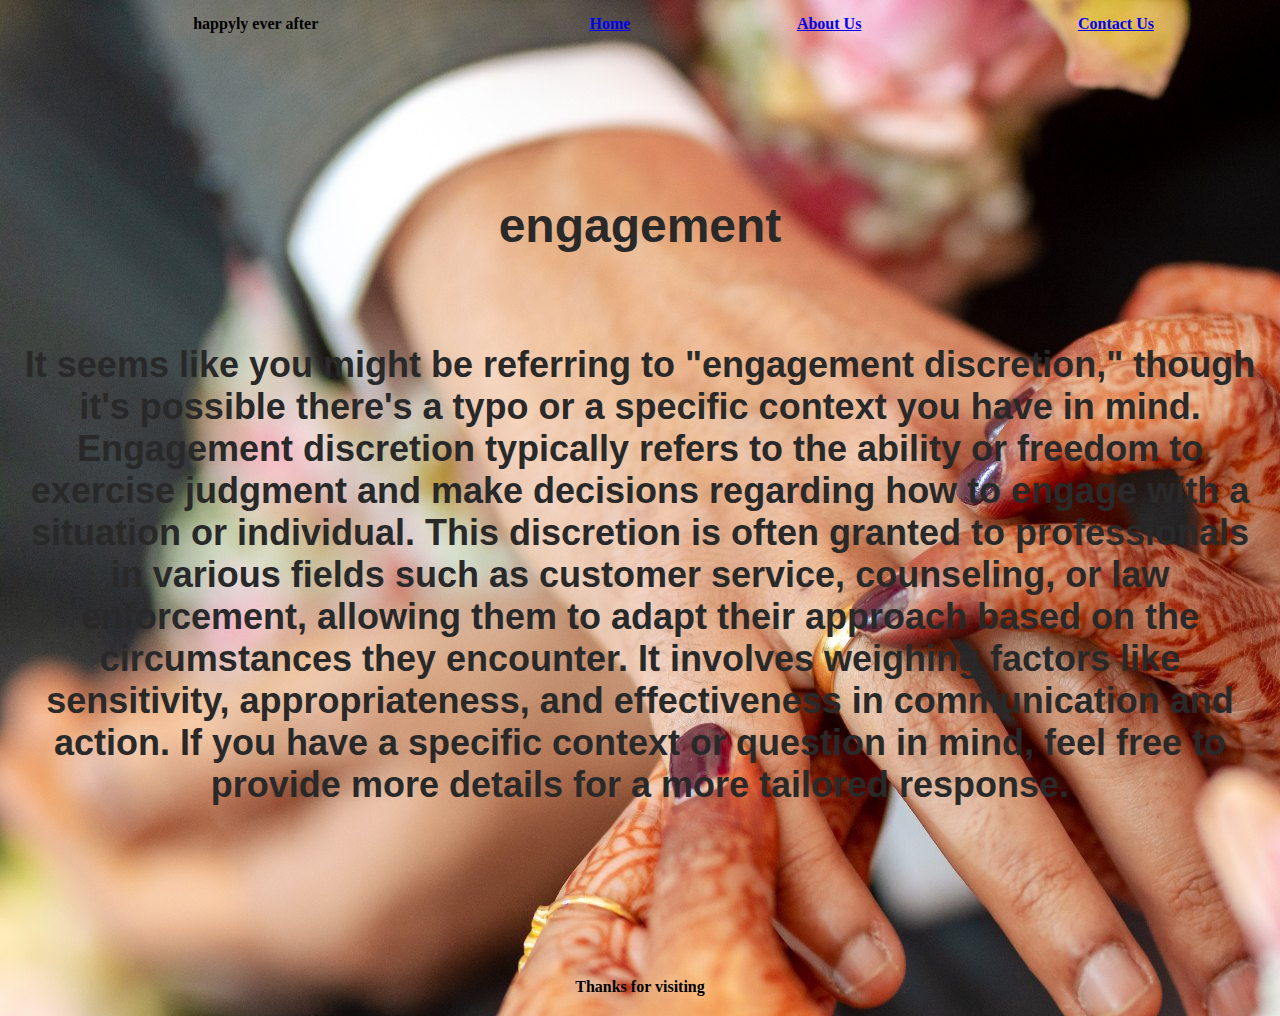
<file: try.html>
<!DOCTYPE html>
<head>
        <title>Document</title>
</head>
<body background="engagement-photography-service.jpg"> 

<table border="0" width="100%" height="1000px">
<!----Row1---->
<tr>
<th> <font face="Monoton"> happyly ever after </font> </th>
<th></th>
<th></th>
<th> <a href="index.html"> Home </a> </th>
<th> <a href="index.html"> About Us </a></th>
<th> <a href="logn.html"> Contact Us </a></th>
</tr>

<!----Row2---->
<tr>
<th colspan="6">
<font color="#292929" face="Helvetica" size="5">
<h1> engagement </h1> <br>
<h2> It seems like you might be referring to "engagement discretion," though it's possible there's a typo or a specific context you have in mind. Engagement discretion typically refers to the ability or freedom to exercise judgment and make decisions regarding how to engage with a situation or individual. This discretion is often granted to professionals in various fields such as customer service, counseling, or law enforcement, allowing them to adapt their approach based on the circumstances they encounter. It involves weighing factors like sensitivity, appropriateness, and effectiveness in communication and action. If you have a specific context or question in mind, feel free to provide more details for a more tailored response.</h2>
</font>
</th>
</tr>

<!----Row3---->
<tr>
<th colspan="6">
<font size="5" color="orange" face="Aquire"> </font>

</th>
</tr>

<!----Row4---->
<tr>
<th></th>
<th></th>
<th></th>
<th></th>
<th></th>
<th></th>
</tr>

<!----Row5---->
<tr>
<th colspan="6">
<font color="black" > Thanks for visiting </font>
</th>
</tr>

<!----Row6---->
<tr>
<th></th>
<th></th>
<th></th>
<th></th>
<th></th>
<th></th>
</tr>

</table>


    
</body>
</html>
</file>
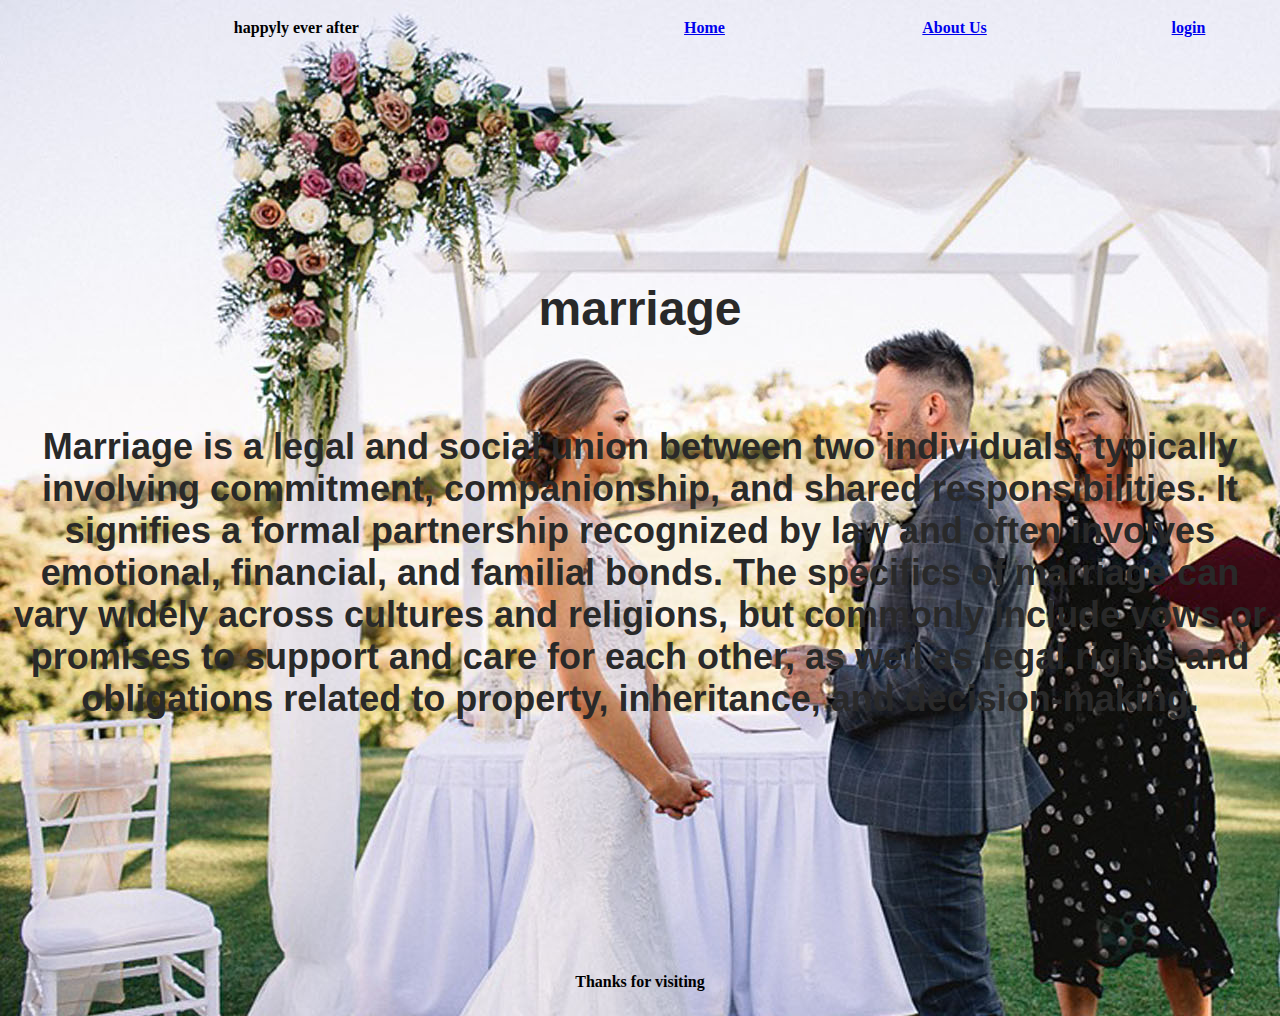
<file: try2.html>
<!DOCTYPE html>
<head>
        <title>Document</title>
</head>
<body background="David-Luque-photographer-Spanish-wedding-vows-with-Celebrant.jpg"> 

<table border="0" width="100%" height="1000px">
<!----Row1---->
<tr>
<th> <font face="Monoton"> happyly ever after </font> </th>
<th></th>
<th></th>
<th> <a href="index.html"> Home </a> </th>
<th> <a href="index.html"> About Us </a></th>
<th> <a href="logn.html"> login </a></th>
</tr>

<!----Row2---->
<tr>
<th colspan="6">
<font color="#292929" face="Helvetica" size="5">
<h1> marriage </h1> <br>
<h2>Marriage is a legal and social union between two individuals, typically involving commitment, companionship, and shared responsibilities. It signifies a formal partnership recognized by law and often involves emotional, financial, and familial bonds. The specifics of marriage can vary widely across cultures and religions, but commonly include vows or promises to support and care for each other, as well as legal rights and obligations related to property, inheritance, and decision-making.


</h2>
</font>
</th>
</tr>

<!----Row3---->
<tr>
<th colspan="6">
<font size="5" color="orange" face="Aquire"> </font>

</th>
</tr>

<!----Row4---->
<tr>
<th></th>
<th></th>
<th></th>
<th></th>
<th></th>
<th></th>
</tr>

<!----Row5---->
<tr>
<th colspan="6">
<font color="black" > Thanks for visiting </font>
</th>
</tr>

<!----Row6---->
<tr>
<th></th>
<th></th>
<th></th>
<th></th>
<th></th>
<th></th>
</tr>

</table>


    
</body>
</html>
</file>
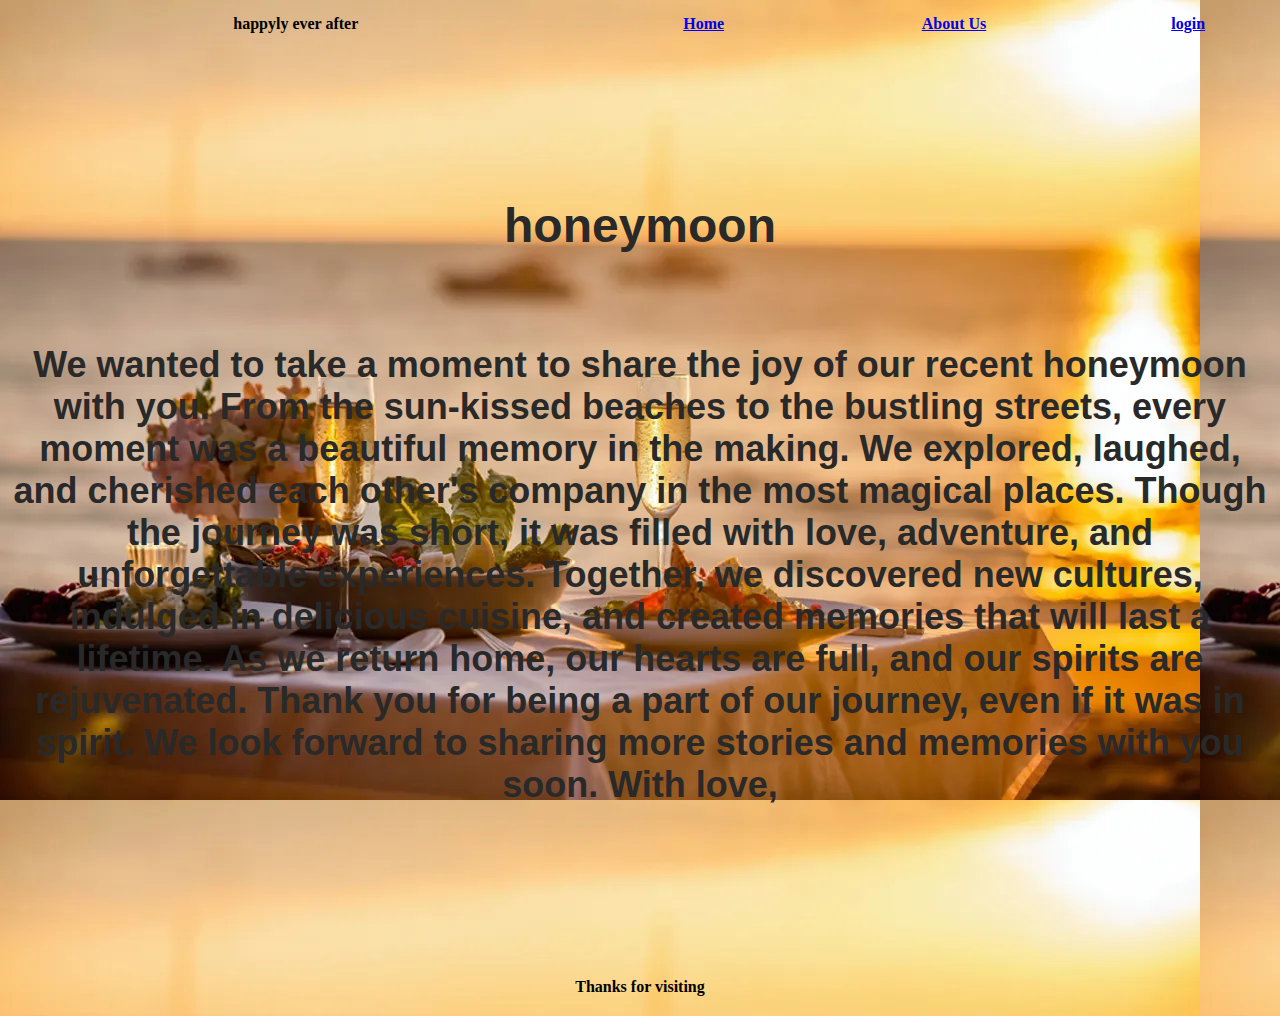
<file: try3.html>
<!DOCTYPE html>
<head>
        <title>Document</title>
</head>
<body background="Honeymoon-shutterstock_2171582023 .jpg"> 

<table border="0" width="100%" height="1000px">
<!----Row1---->
<tr>
<th> <font face="Monoton"> happyly ever after </font> </th>
<th></th>
<th></th>
<th> <a href="index.html"> Home </a> </th>
<th> <a href="index.html"> About Us </a></th>
<th> <a href="logn.html"> login </a></th>
</tr>

<!----Row2---->
<tr>
<th colspan="6">
<font color="#292929" face="Helvetica" size="5">
<h1> honeymoon </h1> <br>
<h2>We wanted to take a moment to share the joy of our recent honeymoon with you. From the sun-kissed beaches to the bustling streets, every moment was a beautiful memory in the making. We explored, laughed, and cherished each other's company in the most magical places.

Though the journey was short, it was filled with love, adventure, and unforgettable experiences. Together, we discovered new cultures, indulged in delicious cuisine, and created memories that will last a lifetime.

As we return home, our hearts are full, and our spirits are rejuvenated. Thank you for being a part of our journey, even if it was in spirit. We look forward to sharing more stories and memories with you soon.

With love,


</h2>
</font>
</th>
</tr>

<!----Row3---->
<tr>
<th colspan="6">
<font size="5" color="orange" face="Aquire"> </font>

</th>
</tr>

<!----Row4---->
<tr>
<th></th>
<th></th>
<th></th>
<th></th>
<th></th>
<th></th>
</tr>

<!----Row5---->
<tr>
<th colspan="6">
<font color="black" > Thanks for visiting </font>
</th>
</tr>

<!----Row6---->
<tr>
<th></th>
<th></th>
<th></th>
<th></th>
<th></th>
<th></th>
</tr>

</table>


    
</body>
</html>
</file>
